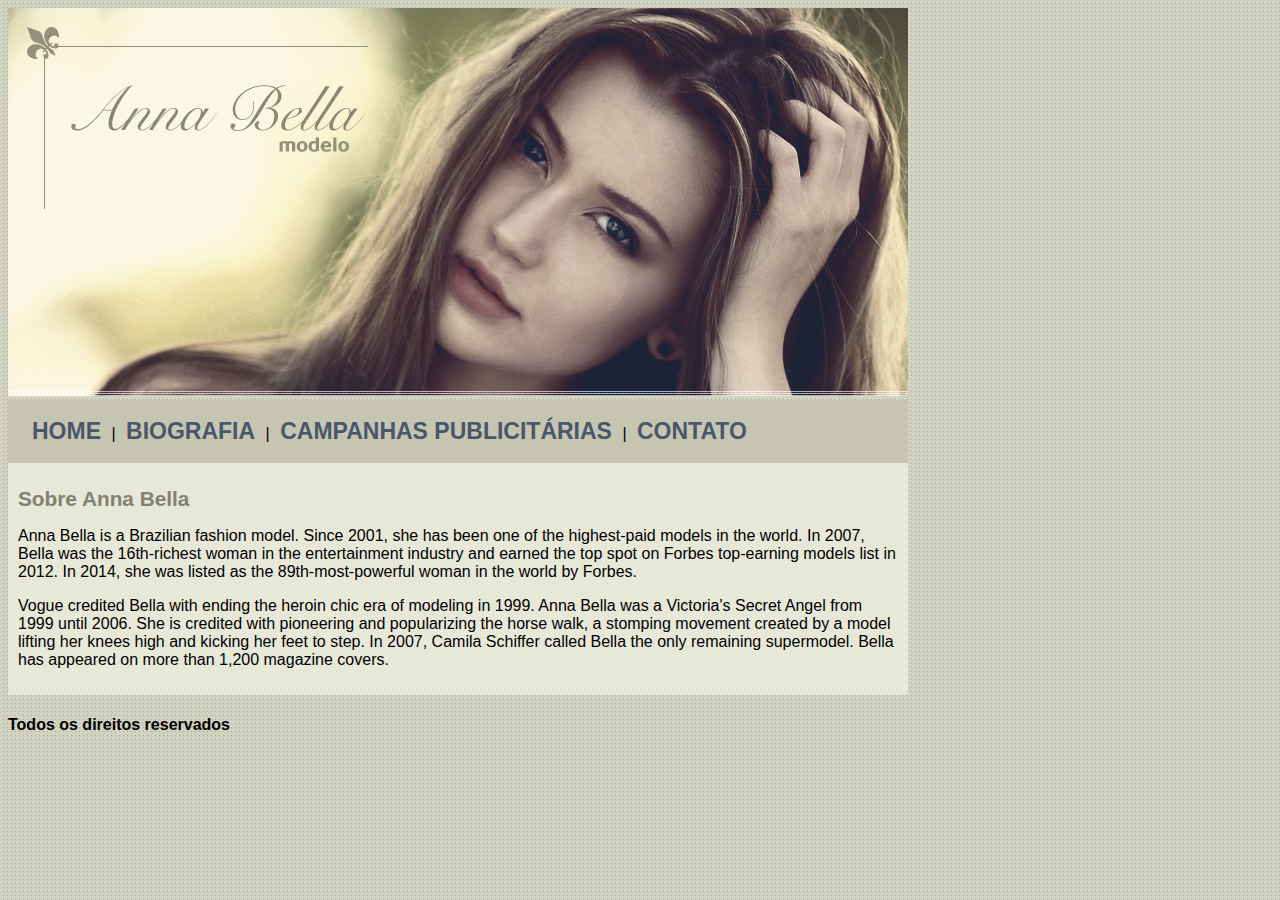
<file: src/index.html>
<!doctype html>

<html>

    <head>
        <title>Anna Bella Oficial</title>
        <meta charset="utf-8">
        <link rel="stylesheet" type="text/css" href="style.css">
    </head>

    <body>
        <div id="principal">
            <img src="img/capa.png">

            <div id="menu">
                <a href="index.html">HOME</a> |
                <a href="bio.html">BIOGRAFIA</a> |
                <a href="campanhas-publicitarias.html">CAMPANHAS PUBLICITÁRIAS</a> |
                <a href="contact.html">CONTATO</a>
            </div>

            <!-- inicio conteudo -->
            <div id="content">
                <h1>Sobre Anna Bella</h1>
               
                <p>Anna Bella is a Brazilian fashion model. Since 2001, she has been one of the highest-paid 
                    models in the world. In 2007, Bella was the 16th-richest woman in the entertainment industry 
                    and earned the top spot on Forbes top-earning models list in 2012. In 2014, she was listed as 
                    the 89th-most-powerful woman in the world by Forbes. 
                </p>

                <p>Vogue credited Bella with ending the heroin chic era of modeling in 1999. Anna Bella was a 
                    Victoria's Secret Angel from 1999 until 2006. She is credited with pioneering and popularizing 
                    the horse walk, a stomping movement created by a model lifting her knees high and kicking her feet 
                    to step. In 2007, Camila Schiffer called Bella the only remaining supermodel. Bella has appeared on 
                    more than 1,200 magazine covers.
                </p>
            </div>
            <!-- fim conteudo -->

            <div id="rodape">
                <h4 class="centralize">Todos os direitos reservados</h4>
            </div>
        </div>
    </body>

</html>
</file>
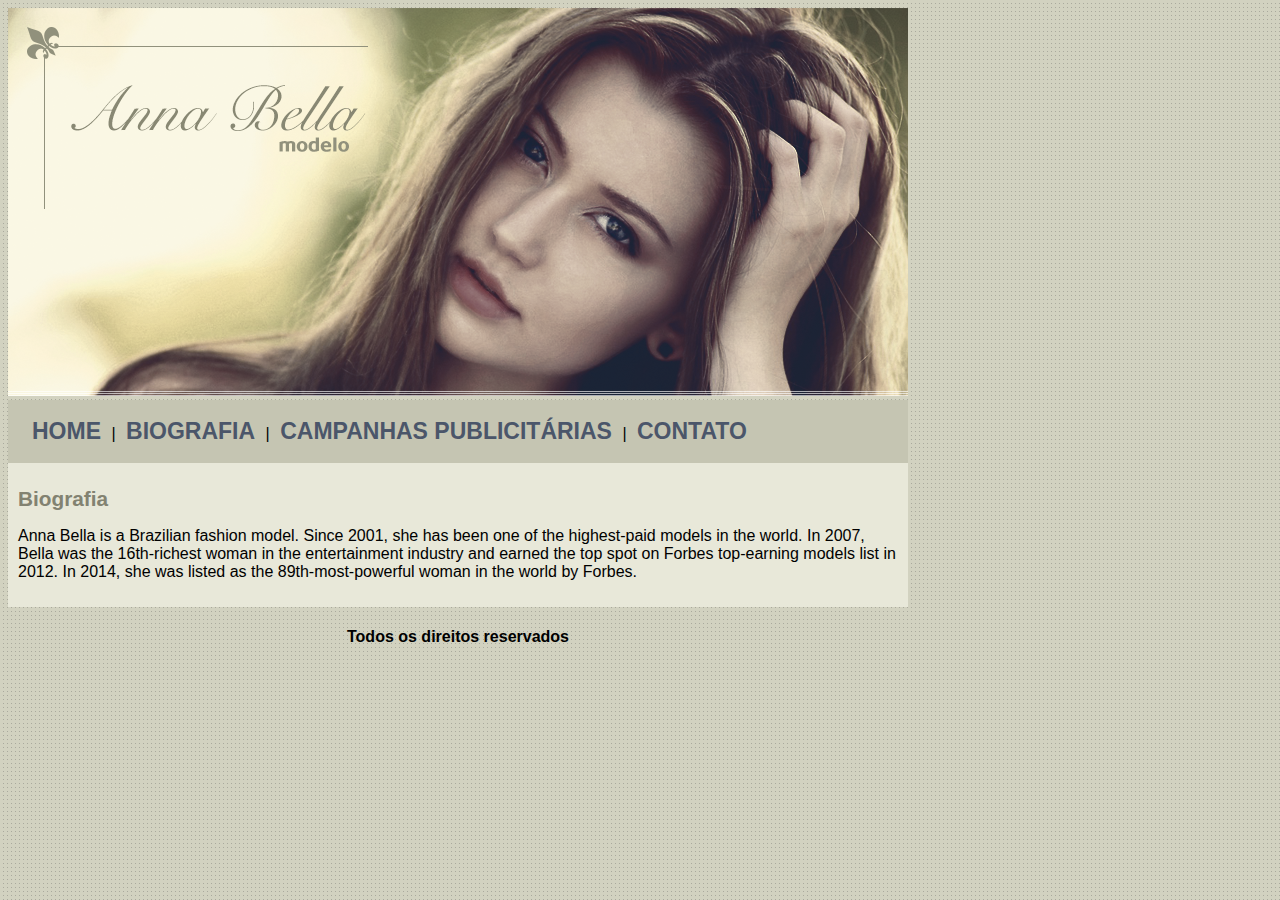
<file: src/bio.html>
<!doctype html>

<html>

    <head>
        <title>Anna Bella - Biografia</title>
        <meta charset="utf-8">
        <link rel="stylesheet" type="text/css" href="style.css">
    </head>

    <body>
        <div id="principal">
            <img src="img/capa.png">

            <div id="menu">
                <a href="index.html">HOME</a> |
                <a href="bio.html">BIOGRAFIA</a> |
                <a href="campanhas-publicitarias.html">CAMPANHAS PUBLICITÁRIAS</a> |
                <a href="contact.html">CONTATO</a>
            </div>

            <!-- inicio conteudo -->
            <div id="content">
                <h1>Biografia</h1>
               
                <p>Anna Bella is a Brazilian fashion model. Since 2001, she has been one of the highest-paid 
                    models in the world. In 2007, Bella was the 16th-richest woman in the entertainment industry 
                    and earned the top spot on Forbes top-earning models list in 2012. In 2014, she was listed as 
                    the 89th-most-powerful woman in the world by Forbes. 
                </p>

            </div>
            <!-- fim conteudo -->

            <div id="baseboard">
                <h4>Todos os direitos reservados</h4>
            </div>
        </div>
    </body>

</html>
</file>
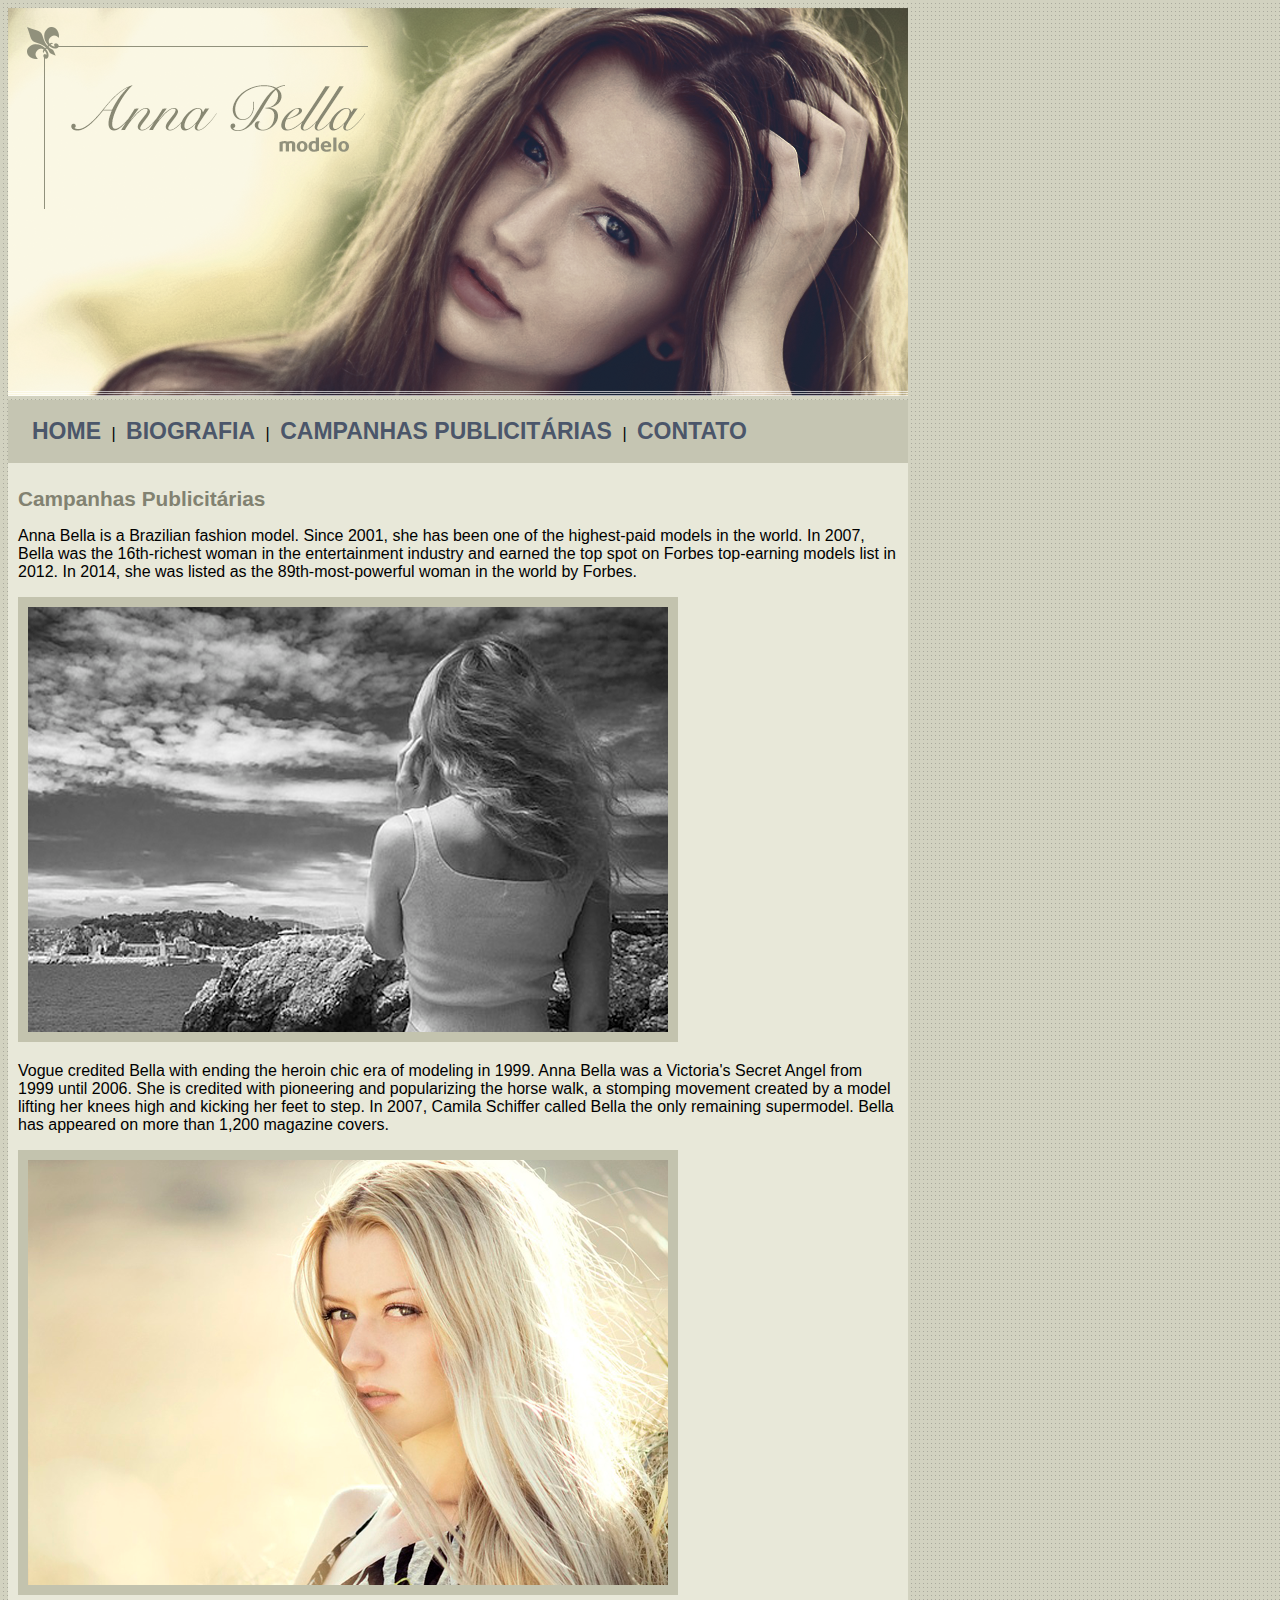
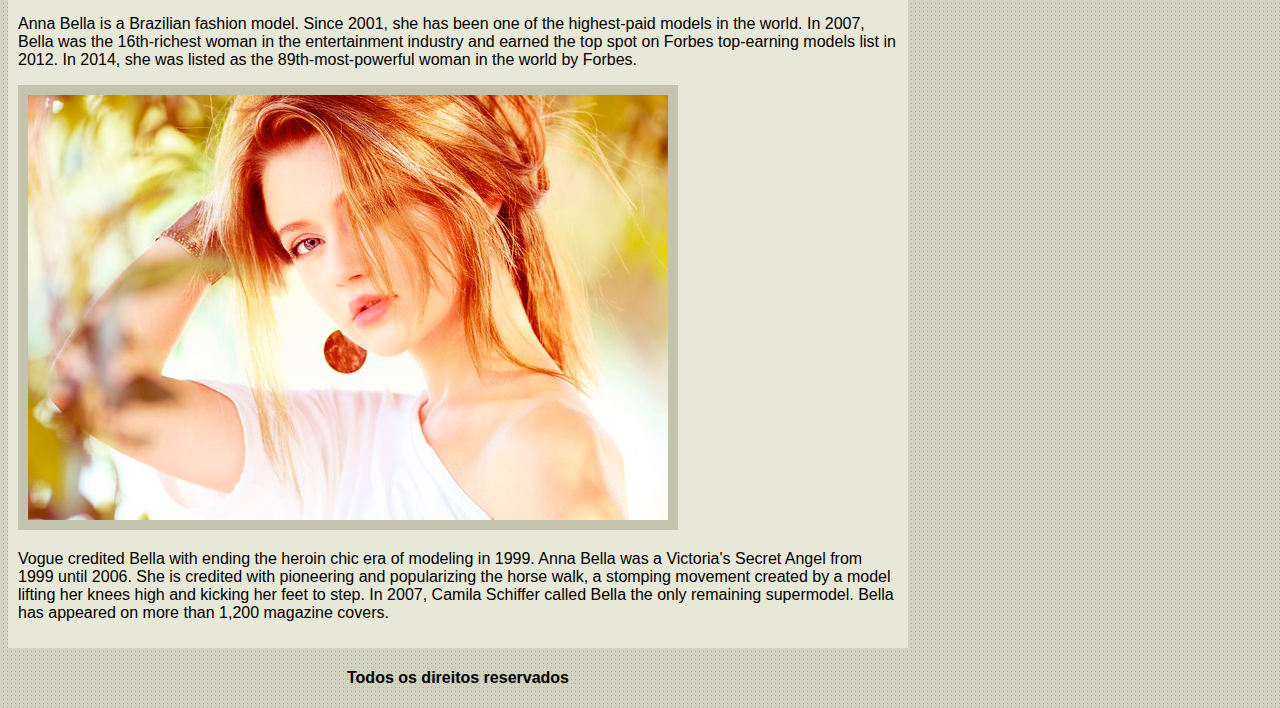
<file: src/campanhas-publicitarias.html>
<!doctype html>

<html>

    <head>
        <title>Anna Bella - Campanhas Publicitárias</title>
        <meta charset="utf-8">
        <link rel="stylesheet" type="text/css" href="style.css">
    </head>

    <body>
        <div id="principal">
            <img src="img/capa.png">

            <div id="menu">
                <a href="index.html">HOME</a> |
                <a href="bio.html">BIOGRAFIA</a> |
                <a href="campanhas-publicitarias.html">CAMPANHAS PUBLICITÁRIAS</a> |
                <a href="contact.html">CONTATO</a>
            </div>

            <!-- inicio conteudo -->
            <div id="content">
                <h1>Campanhas Publicitárias</h1>
                
                <p>Anna Bella is a Brazilian fashion model. Since 2001, she has been one of the highest-paid 
                    models in the world. In 2007, Bella was the 16th-richest woman in the entertainment industry 
                    and earned the top spot on Forbes top-earning models list in 2012. In 2014, she was listed as 
                    the 89th-most-powerful woman in the world by Forbes. 
                </p>

                <img class="img-campanha" src="img/foto1.png">

                <p>Vogue credited Bella with ending the heroin chic era of modeling in 1999. Anna Bella was a 
                    Victoria's Secret Angel from 1999 until 2006. She is credited with pioneering and popularizing 
                    the horse walk, a stomping movement created by a model lifting her knees high and kicking her feet 
                    to step. In 2007, Camila Schiffer called Bella the only remaining supermodel. Bella has appeared on 
                    more than 1,200 magazine covers.
                </p>

                <img class="img-campanha" src="img/foto2.png">

                <p>Anna Bella is a Brazilian fashion model. Since 2001, she has been one of the highest-paid 
                    models in the world. In 2007, Bella was the 16th-richest woman in the entertainment industry 
                    and earned the top spot on Forbes top-earning models list in 2012. In 2014, she was listed as 
                    the 89th-most-powerful woman in the world by Forbes. 
                </p>
               
                <img class="img-campanha" src="img/foto3.png">
               
                <p>Vogue credited Bella with ending the heroin chic era of modeling in 1999. Anna Bella was a 
                    Victoria's Secret Angel from 1999 until 2006. She is credited with pioneering and popularizing 
                    the horse walk, a stomping movement created by a model lifting her knees high and kicking her feet 
                    to step. In 2007, Camila Schiffer called Bella the only remaining supermodel. Bella has appeared on 
                    more than 1,200 magazine covers.
                </p>
            </div>
            <!-- fim conteudo -->

            <div id="baseboard">
                <h4>Todos os direitos reservados</h4>
            </div>
        </div>
    </body>

</html>
</file>
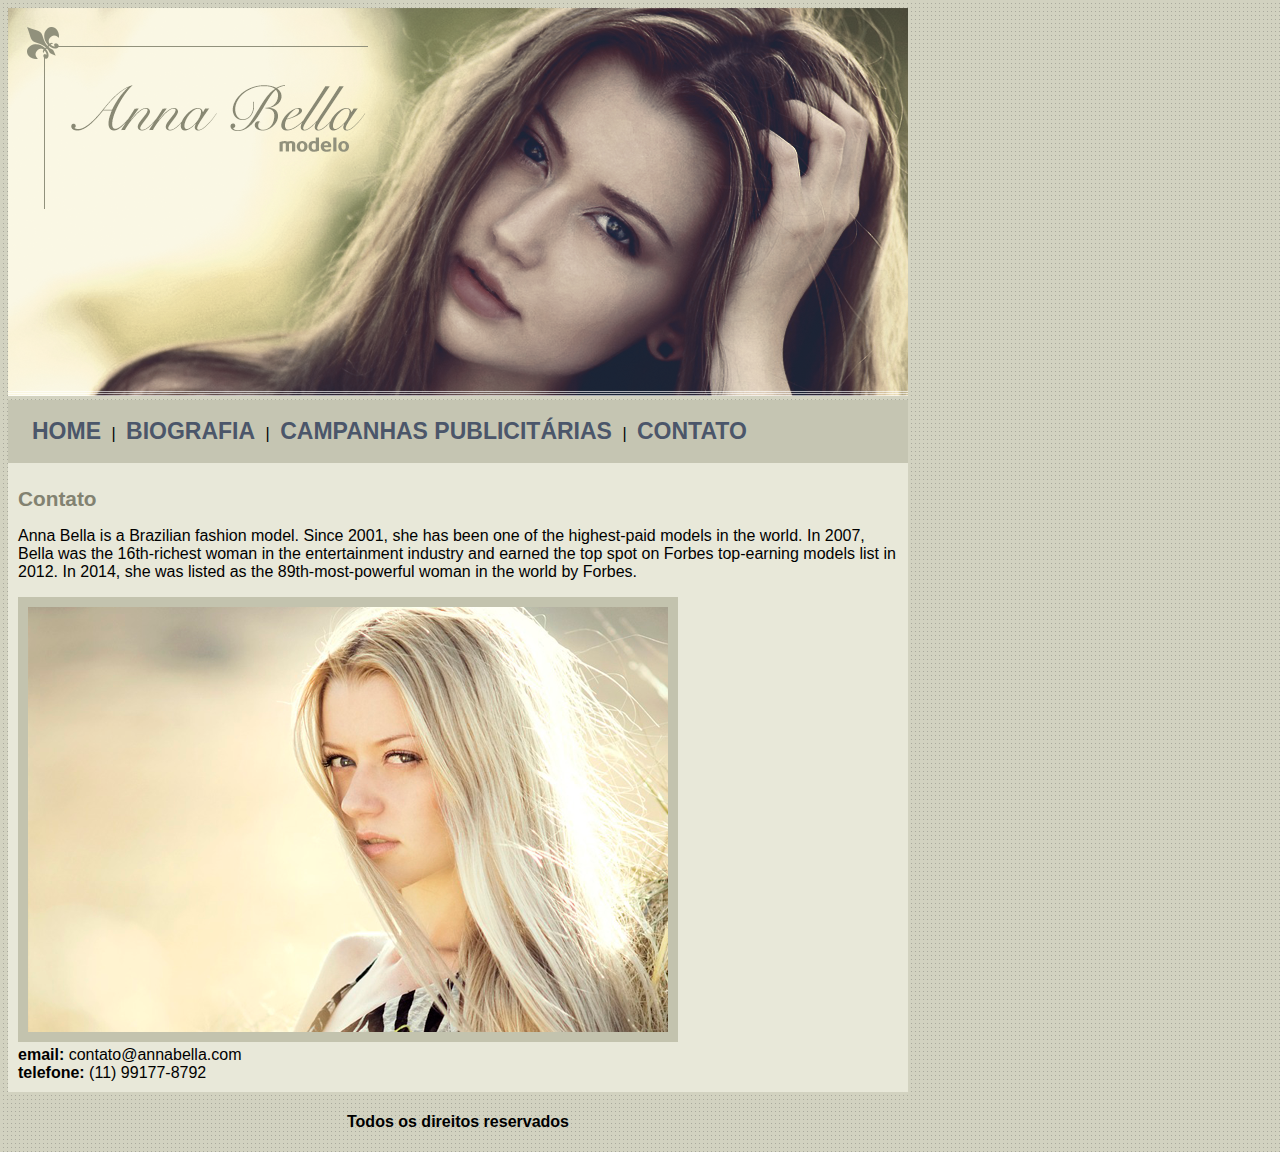
<file: src/contact.html>
<!doctype html>

<html>

    <head>
        <title>Anna Bella - Contato</title>
        <meta charset="utf-8">
        <link rel="stylesheet" type="text/css" href="style.css">
    </head>

    <body>
        <div id="principal">
            <img src="img/capa.png">

            <div id="menu">
                <a href="index.html">HOME</a> |
                <a href="bio.html">BIOGRAFIA</a> |
                <a href="campanhas-publicitarias.html">CAMPANHAS PUBLICITÁRIAS</a> |
                <a href="contact.html">CONTATO</a>
            </div>

            <!-- inicio conteudo -->
            <div id="content">
                <h1>Contato</h1>
                
                <p>Anna Bella is a Brazilian fashion model. Since 2001, she has been one of the highest-paid 
                    models in the world. In 2007, Bella was the 16th-richest woman in the entertainment industry 
                    and earned the top spot on Forbes top-earning models list in 2012. In 2014, she was listed as 
                    the 89th-most-powerful woman in the world by Forbes. 
                </p>

                <img class="img-campanha" src="img/foto2.png">

                <div>
                    <strong>email:</strong> contato@annabella.com<br>
                    <strong>telefone:</strong> (11) 99177-8792
                </div>
            </div>
            <!-- fim conteudo -->

            <div id="baseboard">
                <h4>Todos os direitos reservados</h4>
            </div>
        </div>
    </body>

</html>
</file>
<file: src/style.css>
body {
    background: #d2d2c1 url(img/fundo.png);
    font: 16px "Arial", "Helvetica", sans-serif;
}

a {
    color: #4b566a;
    text-decoration: none;
    font-family: "Consolas", "Arial", "Verdana", sans-serif;
    font-size: 23px;
    font-weight: bold;
    padding: 6px;
}

h1 {
    color: #828271;
    font-size: 1.3em;
}

#principal {
    width: 900px;
}

#menu {
    background: #c5c5b2;
    padding: 18px;
}

#content {
    background: #e8e8d9;
    padding: 10px;
}

#baseboard {
    text-align: center;
}

.img-campanha {
    border: 10px solid #c3c3ae;
}
</file>
